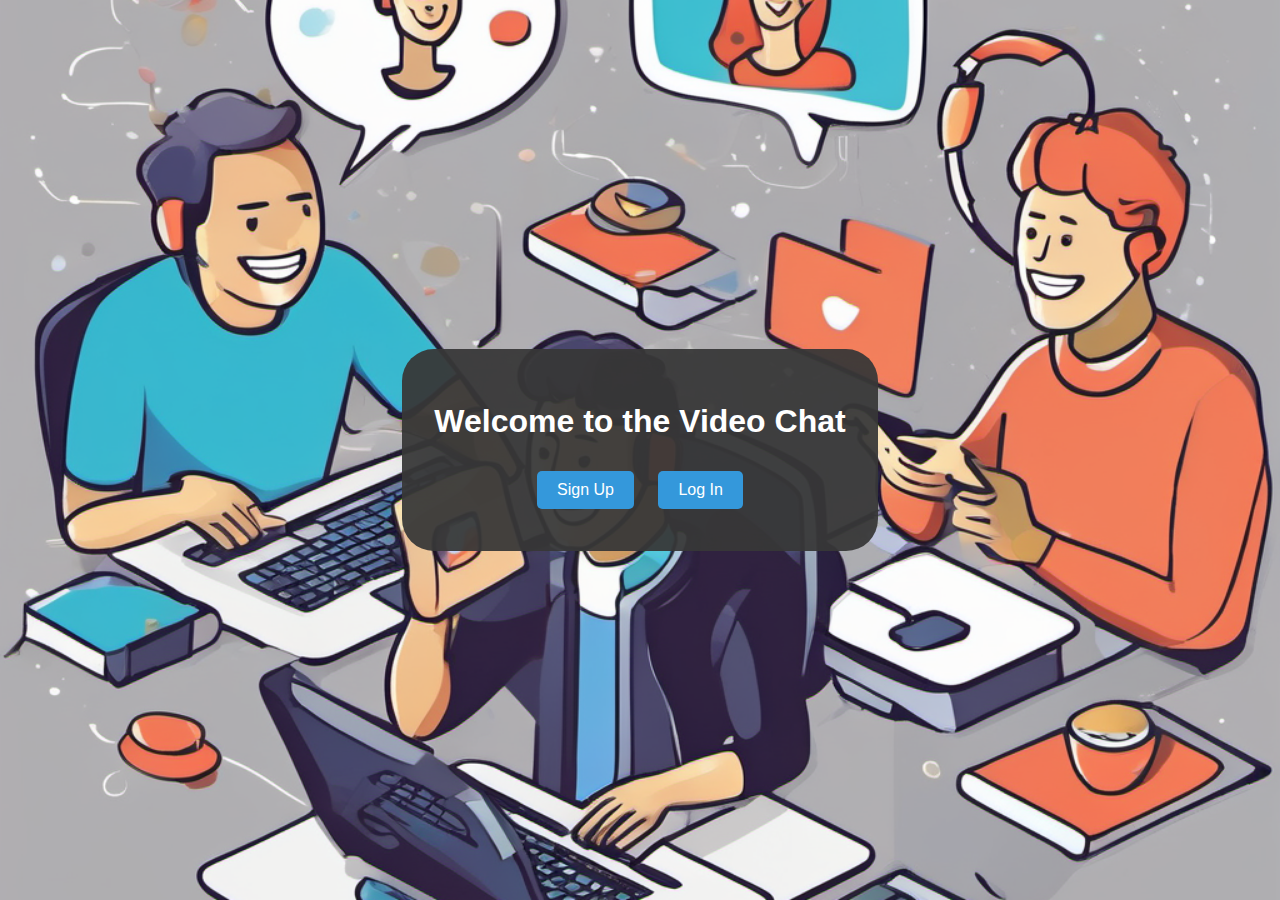
<file: index.html>
<!DOCTYPE html>
<html lang="en">
  <head>
    <meta charset="UTF-8" />
    <meta name="viewport" content="width=device-width, initial-scale=1.0" />
    <link rel="stylesheet" href="style.css" />
    <title>Welcome to Video Chat</title>
  </head>
  <body>
    <div class="landing-page">
      <div class="content">
        <h1>Welcome to the Video Chat</h1>
        <div class="buttons">
          <button onclick="redirectTo('pages/signup.html')">Sign Up</button>
          <button onclick="redirectTo('pages/login.html')">Log In</button>
        </div>
      </div>
    </div>
    <script src="script.js"></script>
  </body>
</html>
</file>
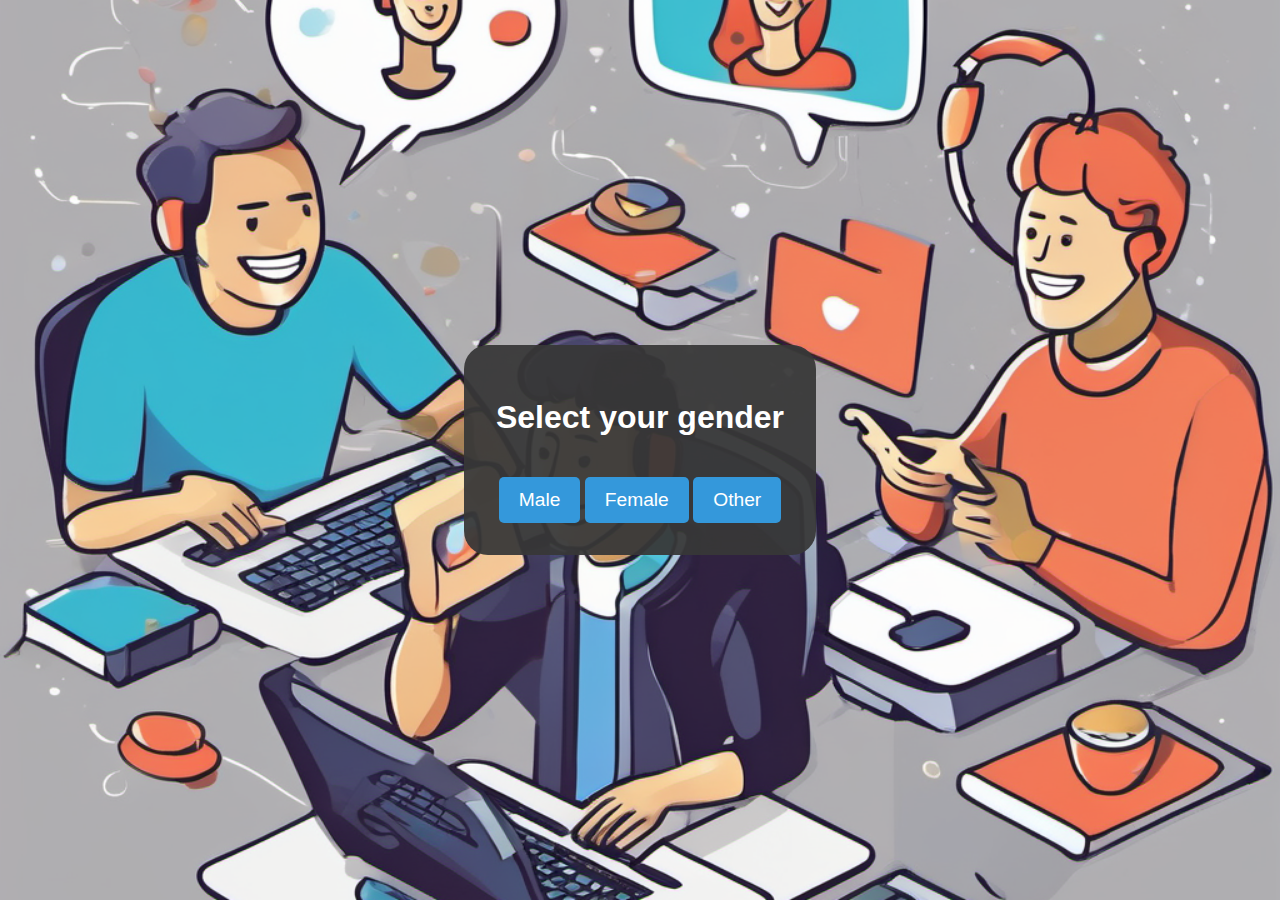
<file: pages/profile.html>
<!DOCTYPE html>
<html lang="en">
  <head>
    <meta charset="UTF-8" />
    <meta name="viewport" content="width=device-width, initial-scale=1.0" />
    <link rel="stylesheet" href="../style.css" />
    <title>Profile - Video Chat</title>
  </head>
  <body>
    <section class="question-section" id="question-section-1">
      <h1>Select your gender</h1>
      <div class="question-div">
        <button class="next-button" data-next-section="question-section-2">
          Male
        </button>
        <button class="next-button" data-next-section="question-section-2">
          Female
        </button>
        <button class="next-button" data-next-section="question-section-2">
          Other
        </button>
      </div>
    </section>

    <section
      class="question-section-2"
      style="display: none"
      id="question-section-2"
    >
      <h1>Choose Your Nickname</h1>
      <div class="question-div" type="username">
        <input
          class="username-input"
          placeholder="Your username..."
          type="text"
        />
        <button class="next-button" data-next-section="question-section-3">
          Next
        </button>
      </div>
    </section>

    <section
      class="question-section-3"
      style="display: none"
      id="question-section-3"
    >
      <h1>Let Us Know Your Age</h1>
      <div class="question-div" type="age">
        <input type="date" class="age-date" />
        <button class="next-button" data-next-section="question-section-4">
          Next
        </button>
      </div>
    </section>

    <section
      class="question-section-4"
      style="display: none"
      id="question-section-4"
    >
      <h1>Share Your Interests</h1>
      <div class="question-div" type="interest">
        <input
          type="text"
          class="interest-input"
          placeholder="Your interests..."
        />
        <button class="next-button" data-next-section="question-section-5">
          Next
        </button>
      </div>
    </section>

    <section
      class="question-section-5"
      style="display: none"
      id="question-section-5"
    >
      <h1>Set Up Your Profile</h1>
      <div class="question-div" type="profile">
        <div class="profile-photo-upload">
          <label for="profile-photo-input" class="profile-photo-style">
            <img
              src="../assets/user.jpg"
              class="user-photo"
              alt="Profile Photo"
              id="profile-photo-preview"
            />
            <input type="file" id="profile-photo-input" accept="image/*" />
            <a href="../pages/chat.html">
              <button id="finish-button">Finish</button>
            </a>
          </label>
        </div>
      </div>
    </section>

    <script src="../scripts/next.js"></script>
  </body>
</html>
</file>
<file: style.css>
body {
  margin: 0;
  padding: 0;
  font-family: "Arial", sans-serif;
  background: url("./assets/background.png") center/cover no-repeat;
  height: 100vh;
  display: flex;
  align-items: center;
  justify-content: center;
  position: relative;
  overflow: hidden;
  box-sizing: border-box;
}

.landing-page {
  background: none;
  padding: 20px;
  border-radius: 10px;
  text-align: center;
  color: #fff;
  position: relative;
  z-index: 1;
  animation: slideInUp 1s ease-in-out;
}

.content {
  max-width: 600px;
  margin: 0 auto;
  background-color: #373737f0;
  padding: 2em;
  border-radius: 2em;
  animation: fadeIn 1s ease-in-out;
}

h1 {
  font-size: 2em;
}

.buttons button {
  padding: 10px 20px;
  margin: 10px;
  font-size: 1em;
  cursor: pointer;
  border: none;
  border-radius: 5px;
  background-color: #3498db;
  color: #fff;
  transition: all 0.15s ease;
}

.buttons button:hover {
  background-color: #2980b9;
}

.buttons button:active {
  transform: translateY(1px);
}

@media screen and (max-width: 600px) {
  .content {
    max-width: 100%;
    padding: 1em;
  }
}

.signup-page {
  background: none;
  border-radius: 10px;
  text-align: center;
  color: #fff;
  position: relative;
  z-index: 1;
  animation: slideInUp 1s ease-in-out;
}

.signup-content {
  max-width: 600px;
  margin: 0 auto;
  background-color: #373737f0;
  padding: 1em;
  border-radius: 2em;
  animation: fadeIn 1s ease-in-out;
}

.form {
  display: flex;
  flex-direction: column;
  gap: 1em;
}

.form input {
  padding: 10px;
  margin-bottom: 15px;
  border: none;
  outline: none;
  border-radius: 5px;
  line-height: 1.5;
  box-sizing: border-box;
}

.password-container {
  position: relative;
}

.password-container i {
  position: absolute;
  top: 50%;
  right: 10px;
  transform: translateY(-50%);
  cursor: pointer;
  color: #777;
}

button {
  padding: 12px 20px;
  font-size: 1.2em;
  cursor: pointer;
  border: none;
  border-radius: 5px;
  background-color: #3498db;
  color: #fff;
  transition: background-color 0.3s ease;
}

button:hover {
  background-color: #2980b9;
}

p {
  margin-top: 20px;
  font-size: 0.9em;
}

a {
  color: #3498db;
  text-decoration: none;
  transition: color 0.3s ease;
}

a:hover {
  color: #21618c;
  text-decoration: underline;
}

.password-input {
  position: relative;
  width: 350px;
}

.fa-eye-slash {
  position: absolute;
  color: black;
  right: 10px;
  top: 12px;
  cursor: pointer;
  transition: all 0.15s;
}

.fa-eye {
  position: absolute;
  color: black;
  right: 10px;
  top: 12px;
  cursor: pointer;
  transition: all 0.15s;
}

.password-field {
  width: 100%;
}

.form label {
  color: #3498db;
}

.fa-eye-slash:hover {
  color: #777;
}

.fa-eye:hover {
  color: #777;
}

.login-page {
  background: none;
  border-radius: 10px;
  text-align: center;
  color: #fff;
  position: relative;
  z-index: 1;
  animation: slideInUp 1s ease-in-out;
}

.login-content {
  max-width: 600px;
  margin: 0 auto;
  background-color: #373737f0;
  padding: 1em;
  border-radius: 2em;
  animation: fadeIn 1s ease-in-out;
}

.login-form {
  display: flex;
  flex-direction: column;
  gap: 1em;
}

.login-form input {
  padding: 10px;
  margin-bottom: 15px;
  border: 1px solid #ccc;
  border-radius: 5px;
  line-height: 1.5;
  box-sizing: border-box;
}

.login-password-field {
  width: 100%;
}

.login-password-input {
  position: relative;
  width: 350px;
}

.login-form label {
  color: #3498db;
}

.error-message {
  padding: 0;
  margin: 0;
  color: rgb(208, 6, 6);
}

.question-section {
  display: flex;
  flex-direction: column;
  align-items: center;
  color: white;
  background-color: #373737f0;
  padding: 2em;
  border-radius: 1.5em;
}

.question-section-2,
.question-section-3,
.question-section-4,
.question-section-5 {
  display: flex;
  flex-direction: column;
  align-items: center;
  color: white;
  background-color: #373737f0;
  padding: 2em;
  border-radius: 1.5em;
}

.question-div[type="username"],
.question-div[type="age"],
.question-div[type="interest"] {
  display: flex;
  flex-direction: column;
}

.question-div button {
  margin-top: 1em;
}

.question-div[type="username"] input {
  padding: 1em;
  border: none;
  outline: none;
  font-size: 1em;
}

.question-div[type="age"] input,
.question-div[type="interest"] input,
.question-div[type="username"] input {
  padding: 0.8em;
  border: none;
  outline: none;
  font-size: 1em;
  border-radius: 5px;
}

.user-photo {
  height: 4em;
  border-radius: 0.2em;
  width: 4em;
}

.profile-photo-upload label {
  display: flex;
  flex-direction: column;
  align-items: center;
  gap: 2em;
}

.profile-photo-upload button {
  width: 100%;
}
</file>
